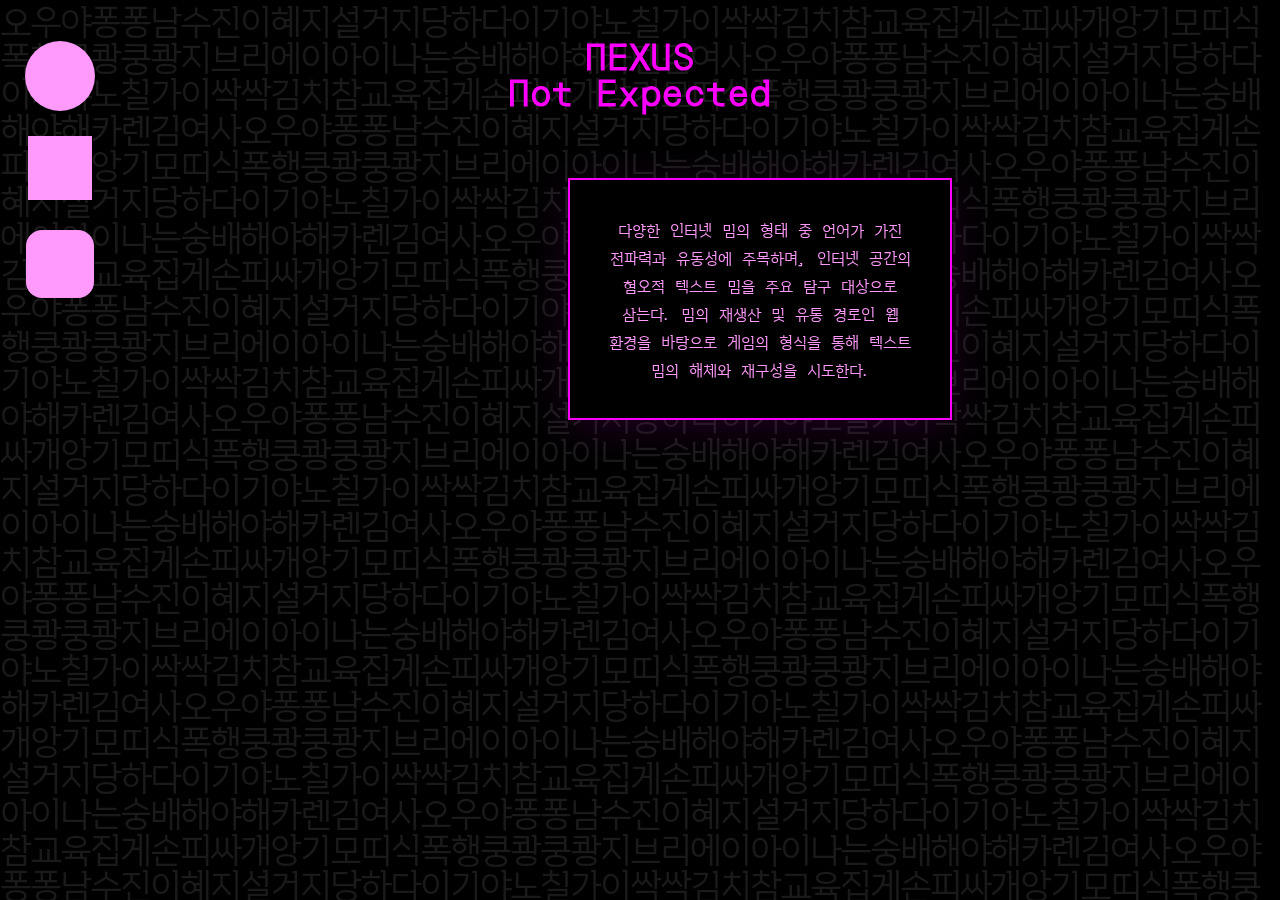
<file: index.html>
<!DOCTYPE html>
<html lang="ko">
<head>
    <meta charset="UTF-8">
    <meta name="viewport" content="width=device-width, initial-scale=1.0">
    <title>NEXUS Not Expected</title>
    <style>
        @import url('https://fonts.googleapis.com/css2?family=Orbit&display=swap');

        body {
            margin: 0;
            overflow: hidden;
            font-family: "Orbit", sans-serif;
            font-weight: 400;
            font-style: normal;
            display: flex;
            justify-content: center;
            align-items: center;
            height: 100vh;
            background-color: black;
            color: #1a1a1a;
            cursor: crosshair;
        }

        ::selection {  
            color: #F2F0EF;
            background-color: #ff99fa;
        }

        #full-screen-text {
            position: fixed;
            top: 0;
            left: 0;
            width: 100%;
            height: 100%;
            font-size: 2.25rem;
            text-align: justify;
            line-height: 1;
            word-break: break-all;
            box-sizing: border-box;
            letter-spacing: -0.125rem;
            user-select: none;
            z-index: 1;
        }

        .text-char {
            display: inline-block;
            transition: color 0.3s ease, font-weight 0.3s ease;
        }

        .highlighted {
            color: fuchsia !important; 
            font-weight: bold !important; 
        }

        .trigger-shape {
            position: fixed;
            width: 4.375rem;
            height: 4.375rem;
            cursor: pointer;
            z-index: 10;
            transition: background-color 0.3s ease, border-radius 0.3s ease;
        }

        #circle-trigger {
            top: 2.5625rem;
            left: 1.5625rem;
            background-color: #ff99fa;
            border-radius: 50%;
            -webkit-transition: .3s ease-in-out;
            transition: .3s ease-in-out;
        }

        #circle-trigger:hover {
            background-color: fuchsia;
            filter:blur(0.25rem);
            -webkit-transition: .3s ease-in-out;
            transition: .3s ease-in-out;
        }

        #square-trigger {
            height: 4rem;
            width: 4rem;
            top: 8.5rem;
            left: 1.75rem;
            background-color: #ff99fa;
            border-radius: 0;
            -webkit-transition: .3s ease-in-out;
            transition: .3s ease-in-out;
        }

        #square-trigger:hover {
            background-color: fuchsia;
            filter:blur(0.25rem);
            -webkit-transition: .3s ease-in-out;
            transition: .3s ease-in-out;
        }

        #rounded-square-trigger {
            height: 4.25rem;
            width: 4.25rem;
            top: 14.375rem;
            left: 1.625rem;
            background-color: #ff99fa;
            border-radius: 1rem;
            -webkit-transition: .3s ease-in-out;
            transition: .3s ease-in-out;
        }

        #rounded-square-trigger:hover {
            background-color: fuchsia;
            filter:blur(0.25rem);
            -webkit-transition: .3s ease-in-out;
            transition: .3s ease-in-out;
        }

        .ascii-container {
            position: absolute;
            top: 45.9%;
            left: 50%;
            transform: translate(-50%, -50%);
            white-space: pre;
            font-size: 2.25rem;
            font-weight: bold !important;
            line-height: 1;
            opacity: 0;
            transition: opacity 0.5s ease;
            z-index: 5;
            pointer-events: none;
            color: fuchsia;
            font-weight: bold;
            -webkit-text-stroke: 0.02rem fuchsia;
        }

        #h1{
            position: fixed;
            height: 5%;
            z-index:5;
            font-family: "Orbit", sans-serif;
            font-weight: bold;
            font-style: normal;
            color: fuchsia;
            font-size: 2.25rem;
            top: 0rem; 
            text-align: center;
            user-select: none;
            line-height: 1;
            -webkit-transition: .3s ease-in-out;
            transition: .3s ease-in-out;
            cursor: pointer !important;
        }

        /* 움직이는 설명 박스 스타일 */
        .h1-desc-floating {
            position: fixed;
            z-index: 4;
            max-width: 24rem;
            width: 34rem;
            min-height: 6rem;
            max-height: 70vh;
            padding: 2.2rem 2.2rem 2.2rem 2.2rem;
            background: black;
            color: #FF99FA;
            font-size: 1rem;
            font-weight: normal;
            line-height: 1.75;
            box-sizing: border-box;
            border: 0.125rem solid fuchsia; /* 2px */
            overflow-y: auto;
            box-shadow: 0 8px 40px 0 rgba(255,0,255,0.13);
            display: none;
            word-break: keep-all;
        }

        .h1-desc-floating.show {
            display: block;
            opacity: 1;
        }

    </style>
</head>
<body>
    <div id="h1">
        <p align="center" id="h1-title">NEXUS
            <br>Not Expected
        </p>
    </div>

    <!-- 움직이는 설명 박스 -->
    <div class="h1-desc-floating" align="center" id="h1-desc-floating">
        다양한 인터넷 밈의 형태 중 언어가 가진 전파력과 유동성에 주목하며, 
        인터넷 공간의 혐오적 텍스트 밈을 주요 탐구 대상으로 삼는다. 
        밈의 재생산 및 유통 경로인 웹 환경을 바탕으로 게임의 형식을 통해 
        텍스트 밈의 해체와 재구성을 시도한다. 
    </div>

    <div id="circle-trigger" class="trigger-shape" onclick="goToAnotherPage1()"></div>
    <div id="square-trigger" class="trigger-shape" onclick="goToAnotherPage2()"></div>
    <div id="rounded-square-trigger" class="trigger-shape" onclick="goToAnotherPage3()"></div>

    <div id="full-screen-text"></div>

    <div id="snake-ascii-container" class="ascii-container"></div>
    <div id="tetris-ascii-container" class="ascii-container"></div>
    <div id="2048-ascii-container" class="ascii-container"></div>

    <script>
        const fullScreenTextDiv = document.getElementById('full-screen-text');
        const textChars = document.querySelectorAll('.text-char');

        // 트리거 요소들
        const circleTrigger = document.getElementById('circle-trigger');
        const squareTrigger = document.getElementById('square-trigger');
        const roundedSquareTrigger = document.getElementById('rounded-square-trigger');

        // 아스키 아트 컨테이너들
        const snakeAsciiContainer = document.getElementById('snake-ascii-container');
        const tetrisAsciiContainer = document.getElementById('tetris-ascii-container');
        const twoZeroFourEightAsciiContainer = document.getElementById('2048-ascii-container');

        // --- 설명 오버레이 관련(움직이는 박스) ---
        const h1Title = document.getElementById('h1-title');
        const h1DescFloating = document.getElementById('h1-desc-floating');
        document.addEventListener('DOMContentLoaded', function() {
            showDescBoxAtRandomPosition();
        });
        let animFrame = null;
        let posX = 0, posY = 0;
        let velocityX = 0, velocityY = 0;
        let boxWidth = 0, boxHeight = 0;
        let boxActive = false;
        const BALL_SPEED = 0.5; // 벽돌깨기 공처럼 느리고 일정하게

        function randomInRange(min, max) {
            return Math.random() * (max - min) + min;
        }

        function pickVelocity(speed) {
            // 각도 제한: 너무 가로나 세로로만 진행하지 않게
            let angle;
            do {
                angle = randomInRange(0, 2 * Math.PI);
            } while (
                Math.abs(Math.cos(angle)) < 0.3 || Math.abs(Math.sin(angle)) < 0.3
            );
            return {
                vx: Math.cos(angle) * speed,
                vy: Math.sin(angle) * speed
            };
        }

        function moveDescBox() {
            if (!boxActive) return;
            const winW = window.innerWidth;
            const winH = window.innerHeight;
            boxWidth = h1DescFloating.offsetWidth;
            boxHeight = h1DescFloating.offsetHeight;

            let nextX = posX + velocityX;
            let nextY = posY + velocityY;

            // 벽에 부딪히면 방향만 "딱" 반전, 속도와 각도는 그대로 유지(벽돌깨기 공처럼)
            if (nextX < 0) {
                nextX = 0;
                velocityX = -velocityX;
            } else if (nextX + boxWidth > winW) {
                nextX = winW - boxWidth;
                velocityX = -velocityX;
            }
            if (nextY < 0) {
                nextY = 0;
                velocityY = -velocityY;
            } else if (nextY + boxHeight > winH) {
                nextY = winH - boxHeight;
                velocityY = -velocityY;
            }

            posX = nextX;
            posY = nextY;

            h1DescFloating.style.left = Math.round(posX) + 'px';
            h1DescFloating.style.top = Math.round(posY) + 'px';

            animFrame = requestAnimationFrame(moveDescBox);
        }

        function showDescBoxAtRandomPosition() {
            h1DescFloating.classList.add('show');
            h1DescFloating.style.opacity = '1';
            h1DescFloating.style.display = 'block';

            boxWidth = h1DescFloating.offsetWidth;
            boxHeight = h1DescFloating.offsetHeight;
            const winW = window.innerWidth;
            const winH = window.innerHeight;

            posX = Math.round(randomInRange(0, winW - boxWidth));
            posY = Math.round(randomInRange(0, winH - boxHeight));

            const v = pickVelocity(BALL_SPEED);
            velocityX = v.vx;
            velocityY = v.vy;

            h1DescFloating.style.left = posX + 'px';
            h1DescFloating.style.top = posY + 'px';

            boxActive = true;
            if (animFrame) cancelAnimationFrame(animFrame);
            animFrame = requestAnimationFrame(moveDescBox);
        }

        function hideDescBox() {
            h1DescFloating.classList.remove('show');
            h1DescFloating.style.opacity = '0';
            h1DescFloating.style.display = 'none';
            boxActive = false;
            if (animFrame) cancelAnimationFrame(animFrame);
        }


        window.addEventListener('resize', function() {
            if (!boxActive) return;
            const winW = window.innerWidth;
            const winH = window.innerHeight;
            boxWidth = h1DescFloating.offsetWidth;
            boxHeight = h1DescFloating.offsetHeight;
            let changed = false;
            if (posX + boxWidth > winW) { posX = winW - boxWidth; changed = true;}
            if (posY + boxHeight > winH) { posY = winH - boxHeight; changed = true;}
            if (posX < 0) { posX = 0; changed = true; }
            if (posY < 0) { posY = 0; changed = true; }
            if (changed) {
                h1DescFloating.style.left = posX + 'px';
                h1DescFloating.style.top = posY + 'px';
            }
        });

        // --- 화면을 채울 반복 텍스트
        const repeatText = "오우야퐁퐁남수진이혜지설거지당하다이기야노칠가이싹싹김치참교육집게손피싸개앙기모띠식폭행쿵쾅쿵쾅지브리에이아이나는숭배해야해카렌김여사";
        const textLength = repeatText.length;
        const totalChars = 2000;

        let generatedText = '';
        for (let i = 0; i < totalChars; i++) {
            generatedText += `<span class="text-char">${repeatText[i % textLength]}</span>`;
        }
        fullScreenTextDiv.innerHTML = generatedText;

        // --- 아스키 아트 텍스트 정의 ---
        const snakeAsciiText = `
 XXXX X   X   X   X   X XXXXX
X     XX  X  X X  X  X  X
 XXX  X X X XXXXX XXX   XXXX
    X X  XX X   X X  X  X
XXXX  X   X X   X X   X XXXXX
`;
        const tetrisAsciiText = `
XXXXX XXXXX XXXXX XXXX  XXXXX  XXXX
  X   X       X   X   X   X   X
  X   XXXX    X   XXXX    X    XXX
  X   X       X   X  X    X       X
  X   XXXXX   X   X   X XXXXX XXXX
`;
        const twoZeroFourEightAsciiText = `
 XXX  XXXXX X   X  XXX
X   X X   X X   X X   X
   X  X   X XXXXX  XXX
 X    X   X     X X   X
XXXXX XXXXX     X  XXX
`;
        snakeAsciiContainer.textContent = snakeAsciiText;
        tetrisAsciiContainer.textContent = tetrisAsciiText;
        twoZeroFourEightAsciiContainer.textContent = twoZeroFourEightAsciiText;

        function hideAllAsciiArts() {
            snakeAsciiContainer.style.opacity = '0';
            tetrisAsciiContainer.style.opacity = '0';
            twoZeroFourEightAsciiContainer.style.opacity = '0';
            textChars.forEach(char => char.classList.remove('highlighted'));
        }

        function showAsciiArt(container) {
            hideAllAsciiArts();
            container.style.opacity = '1';
            const centerHighlightRange = 500;
            const startIndex = Math.floor((textChars.length - centerHighlightRange) / 2);
            const endIndex = startIndex + centerHighlightRange;
            for (let i = startIndex; i < endIndex; i++) {
                if (textChars[i]) {
                    textChars[i].classList.add('highlighted');
                }
            }
        }

        circleTrigger.addEventListener('mouseenter', () => showAsciiArt(snakeAsciiContainer));
        circleTrigger.addEventListener('mouseleave', hideAllAsciiArts);

        squareTrigger.addEventListener('mouseenter', () => showAsciiArt(tetrisAsciiContainer));
        squareTrigger.addEventListener('mouseleave', hideAllAsciiArts);

        roundedSquareTrigger.addEventListener('mouseenter', () => showAsciiArt(twoZeroFourEightAsciiContainer));
        roundedSquareTrigger.addEventListener('mouseleave', hideAllAsciiArts);

        function goToAnotherPage1() {
            window.open('./snake/index.html', '_blank');
        }
        function goToAnotherPage2() {
            window.open('./tetris/index.html', '_blank');
        }
        function goToAnotherPage3() {
            window.open('./2048/index.html', '_blank');
        }      
        document.getElementById('h1-title').addEventListener('click', function() {
            window.location.href = './storage.html';
        });
    </script>
</body>
</html>
</file>
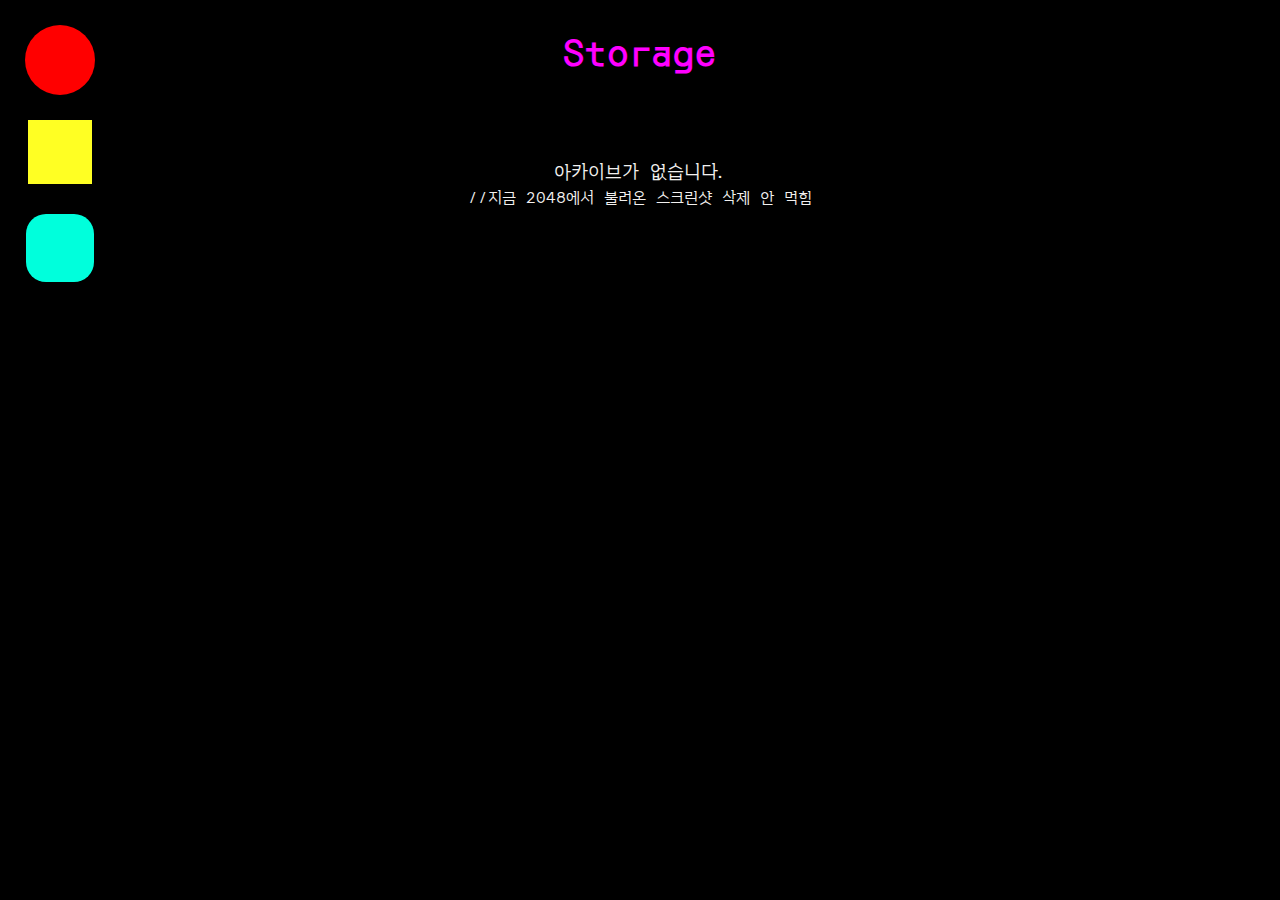
<file: archives.html>
<!DOCTYPE html>
<html lang="en">
<head>
    <title>STORAGE</title>
    <meta charset="UTF-8">
    <meta name="viewport" content="width=device-width, initial-scale=1.0">
    <style>
        @import url('https://fonts.googleapis.com/css2?family=Orbit&display=swap');
        body {
            font-family: "Orbit", sans-serif;
            font-weight: 400;
            font-style: normal;
            margin: 20px;
            background-color: black;
            color: #F2F0EF;
            text-align: center;
            user-select:none;
            cursor: crosshair;
        }
        h1 {
            color: fuchsia;
            margin-bottom: 30px;
            font-size: 36px;
        }
        #archive-container {
            display: flex;
            flex-wrap: wrap;
            justify-content: center;
            gap: 20px;
        }
        .archive-item {
            border: 2px solid fuchsia;
            padding: 5px 15px;
            width: 330px; /* 각 캡쳐 이미지 컨테이너의 너비 조정 */
            height:fit-content;
            text-align: left;
            position: relative; /* 삭제 버튼 위치 조정을 위해 추가 */
            box-sizing: border-box; /* 패딩과 보더가 너비에 포함되도록 */
        }
        .archive-item img {
            max-width: 100%;
            height: auto;
            display: block; /* 이미지 하단 여백 제거 */
            margin-bottom: 10px;
        }
        /* 기존 .archive-item p 스타일은 유지 */
        .archive-item p {
            font-size: 0.9em;
            color: #F2F0EF;
            margin: 0; /* 기본 마진 제거 */
        }
        .delete-button {
            position: absolute;
            top: 10px;
            right: 10px;
            background-color: #FF0000;
            color: #F2F0EF;
            border: none;
            border-radius: 50%;
            padding: 3px 10px;
            cursor: pointer;
            font-size: 1.5em;
            transition: .2s ease-in-out;            
        }
        .delete-button:hover {
            background-color: #8c0000;
            -webkit-transition: .2s ease-in-out;
            transition: .2s ease-in-out;
        }
        
        /* 스크롤바 전체 기본 꾸미기 */
        body::-webkit-scrollbar {
            width: 20px;
            height: 50px;
        }

        /* 스크롤바 막대 꾸미기 (RIGHT SIDE)*/
        body::-webkit-scrollbar-thumb:vertical {
            background:fuchsia
        }
        
        #no-archives {
            color: #F2F0EF;
            font-size: 1.2em;
            margin-top: 50px;
        }

        /*트리거*/
        /* 공통 트리거 스타일 */
        .trigger-shape {
            position: fixed; /* 뷰포트에 고정 */
            width: 70px; /* 원형 도형과 동일한 크기 */
            height: 70px; /* 원형 도형과 동일한 크기 */
            cursor: pointer;
            z-index: 10; /* 가장 위에 위치 */
            transition: background-color 0.3s ease, border-radius 0.3s ease;
        }

        /* 개별 트리거 스타일 */
        #circle-trigger {
            top: 25px;
            left: 25px;
            background-color: red;
            border-radius: 50%; /* 원형 */
            -webkit-transition: .3s ease-in-out;
            transition: .3s ease-in-out;
        }

        #circle-trigger:hover {
            background-color: fuchsia;
            filter:blur(4px);
            -webkit-transition: .3s ease-in-out;
            transition: .3s ease-in-out;
        }

        #square-trigger {
            height: 64px;
            width: 64px;
            top: 120px;
            left: 28px; /* 원형 도형과 같은 왼쪽 정렬 */
            background-color:rgb(255, 255, 35);
            border-radius: 0; /* 사각형 */

            -webkit-transition: .3s ease-in-out;
            transition: .3s ease-in-out;
        }

        #square-trigger:hover {
            background-color: fuchsia;
            filter:blur(4px);
            -webkit-transition: .3s ease-in-out;
            transition: .3s ease-in-out;
        }

        #rounded-square-trigger {
            height: 68px;
            width: 68px;
            top: 214px;
            left: 26px; /* 원형 도형과 같은 왼쪽 정렬 */
            background-color:rgb(0, 255, 220);
            border-radius: 20px; /* 라운딩 코너 (원하는 값으로 조절) */

            -webkit-transition: .3s ease-in-out;
            transition: .3s ease-in-out;
        }

        #rounded-square-trigger:hover {
            background-color: fuchsia;
            filter:blur(4px);
            -webkit-transition: .3s ease-in-out;
            transition: .3s ease-in-out;
        }

        /* 캡처 시각과 다운로드 버튼을 포함할 컨테이너 스타일 */
        .info-and-download-container {
            display: flex; /* 자식 요소를 가로로 정렬 */
            justify-content: space-between; /* 양쪽 끝으로 분리 */
            align-items: center; /* 세로 중앙 정렬 */
            margin-top: 10px; /* 이미지와 위쪽 여백 */
            margin-bottom: 5px; /* 아래쪽 여백 */
            padding: 0 5px; /* 좌우 패딩 */
        }

        .download-button {
            background-color: #ff0000; /* 빨간색 */
            color: #F2F0EF;
            border: none;
            padding: 8px 10px; /* 버튼 패딩 조정 */
            cursor: pointer;
            font-size: 0.8em; /* 폰트 크기 조정 */
            text-decoration: none; /* 링크 밑줄 제거 */
            white-space: nowrap; /* 텍스트 줄바꿈 방지 */
            margin-bottom: 3px;
            margin-right: -8px;
            transition: .2s ease-in-out;
        }

        .download-button:hover {
            background-color: #8C0000;
            -webkit-transition: .2s ease-in-out;
            transition: .2s ease-in-out;
        }

    </style>
</head>
<body>
    <h1>Storage</h1>
    <div id="archive-container"></div>
    <div id="no-archives" style="display: none;">Loading...</div>
    <div id="circle-trigger" class="trigger-shape" onclick=""></div>
    <div id="square-trigger" class="trigger-shape" onclick=""></div>
    <div id="rounded-square-trigger" class="trigger-shape" onclick=""></div>
    <script>
        let previousArchiveCount = 0; // 이전에 로드된 아카이브 개수를 저장할 변수

        document.addEventListener('DOMContentLoaded', () => {
            loadArchives();
            // 5초(5000ms)마다 아카이브를 확인하고 필요한 경우 새로고침
            setInterval(checkAndLoadArchives, 5000); 
        });

        function checkAndLoadArchives() {
            // snake game archives와 2048 game archives 모두 확인
            const snakeArchives = JSON.parse(localStorage.getItem('memeSnakeArchives')) || [];
            const game2048Archives = JSON.parse(localStorage.getItem('meme2048Archives')) || [];
            const currentTotalArchiveCount = snakeArchives.length + game2048Archives.length;

            // 현재 아카이브 개수가 이전과 다르면 새로고침
            if (currentTotalArchiveCount !== previousArchiveCount) {
                loadArchives();
                previousArchiveCount = currentTotalArchiveCount; // 개수 업데이트
            }
        }

        function loadArchives() {
            const archiveContainer = document.getElementById('archive-container');
            const noArchivesMessage = document.getElementById('no-archives');
            
            // 두 종류의 아카이브 데이터를 모두 불러옵니다.
            let snakeArchives = JSON.parse(localStorage.getItem('memeSnakeArchives')) || [];
            let game2048Archives = JSON.parse(localStorage.getItem('meme2048Archives')) || [];
            
            // 두 아카이브를 합치고, 랜덤하게 정렬합니다.
            let allArchives = [...snakeArchives, ...game2048Archives];
            // Fisher-Yates shuffle algorithm for random sorting
            for (let i = allArchives.length - 1; i > 0; i--) {
                const j = Math.floor(Math.random() * (i + 1));
                [allArchives[i], allArchives[j]] = [allArchives[j], allArchives[i]];
            }

            previousArchiveCount = allArchives.length; // 현재 로드된 아카이브 개수를 저장

            if (allArchives.length === 0) {
                noArchivesMessage.textContent = '아카이브가 없습니다.'; // 메시지 변경
                noArchivesMessage.style.display = 'block';
                archiveContainer.innerHTML = ''; // 아카이브가 없을 때 컨테이너 비우기
                return;
            } else {
                noArchivesMessage.style.display = 'none';
            }

            archiveContainer.innerHTML = ''; // 기존 내용 지우기
            allArchives.forEach(item => {
                const archiveItemDiv = document.createElement('div');
                archiveItemDiv.className = 'archive-item';
                
                // --- 저장된 배경색을 불러와 적용합니다. (memeSnakeArchives에서 온 경우) ---
                if (item.backgroundColor) { 
                    archiveItemDiv.style.backgroundColor = item.backgroundColor;
                } else {
                    // 2048 게임 스크린샷에는 backgroundColor가 저장되지 않으므로 기본값 black
                    // 또는 snake archives와 동일한 스타일로 보이게 하고 싶다면 fuchsia나 다른 색상 사용
                    archiveItemDiv.style.backgroundColor = 'black'; 
                }
                // ------------------------------------------

                const img = document.createElement('img');
                img.src = item.imageData;
                // 이미지 alt 속성 설정 (어떤 게임에서 왔는지 구분)
                if (item.imageData.includes('2048_screenshot')) { // 2048에서 온 스크린샷임을 가정
                    img.alt = `2048 Game Screenshot at ${item.timestamp}`;
                } else {
                    img.alt = `Meme Snake at ${item.timestamp}`;
                }

                archiveItemDiv.appendChild(img);

                // --- 캡처 시각 텍스트와 다운로드 버튼을 담을 컨테이너 생성 ---
                const infoAndDownloadContainer = document.createElement('div');
                infoAndDownloadContainer.className = 'info-and-download-container';

                const timestampP = document.createElement('p');
                const dateTimeString = item.timestamp; // 예: "2023-10-27 14:35:00"

                // 날짜와 시간 문자열을 파싱합니다.
                // 정규 표현식을 사용하여 YYYY-MM-DD HH:MM:SS 형식을 파싱합니다.
                const parts = dateTimeString.match(/(\d{4}-\d{2}-\d{2}) (\d{2}):(\d{2}):(\d{2})/);
                if (parts) {
                    const datePart = parts[1]; // "YYYY-MM-DD"
                    let hours = parseInt(parts[2]); // 시간 (0-23)
                    const minutes = parts[3]; // 분

                    const ampm = hours >= 12 ? '오후' : '오전'; // 오전/오후 결정
                    hours = hours % 12; // 12시간 형식으로 변경 (0-11)
                    hours = hours ? hours : 12; // 시간 '0'을 '12'로 변경 (예: 0시 -> 12시 AM)
                    const displayHours = hours.toString().padStart(2, '0'); // 시간을 두 자리로 표시 (예: '01', '12')

                    const timePartFormatted = `${ampm}${displayHours}:${minutes}`; // 최종 시간 문자열 (예: "오후 02:35")
                    
                } else {
                    // 파싱 실패 시 원래 타임스탬프 표시 (예외 처리)
                    timestampP.textContent = dateTimeString;
                }

                // 시간 텍스트를 약간 위로 올리기 위한 스타일 추가
                timestampP.style.position = 'relative';
                timestampP.style.marginRight = '-10px';
                timestampP.style.marginLeft = '-6px';
                infoAndDownloadContainer.appendChild(timestampP);




                // --------------------------------------------------------               
                const downloadButton = document.createElement('a'); // <a> 태그 사용
                downloadButton.className = 'download-button';
                downloadButton.textContent = 'Download';
                downloadButton.href = item.imageData; // 이미지 데이터(Base64)를 href로 설정
                // 다운로드될 파일 이름 설정: 어떤 게임에서 왔는지에 따라 다르게
                if (item.imageData.includes('2048_screenshot')) { // 2048에서 온 스크린샷임을 가정
                    downloadButton.download = `2048_screenshot_${item.id}.png`; 
                } else {
                    downloadButton.download = `meme_snake_${item.id}.png`;
                }
                
                infoAndDownloadContainer.appendChild(downloadButton);
                
                archiveItemDiv.appendChild(infoAndDownloadContainer); // 컨테이너를 archiveItemDiv에 추가



                // --------------------------------------------------------

                const deleteButton = document.createElement('button');
                deleteButton.className = 'delete-button';
                deleteButton.textContent = '×';
                deleteButton.onclick = () => {
                    // 삭제 시 어떤 localStorage 키에서 삭제해야 하는지 구분
                    if (item.imageData.includes('2048_screenshot')) {
                        deleteArchiveItem(item.id, 'meme2048Archives');
                    } else {
                        deleteArchiveItem(item.id, 'memeSnakeArchives');
                    }
                };
                archiveItemDiv.appendChild(deleteButton);
                
                archiveContainer.appendChild(archiveItemDiv);
            });
        }

        // keyName 매개변수를 추가하여 어떤 localStorage 키에서 삭제할지 지정
        function deleteArchiveItem(idToDelete, keyName) {
            let archives = JSON.parse(localStorage.getItem(keyName)) || [];
            archives = archives.filter(item => item.id !== idToDelete);
            localStorage.setItem(keyName, JSON.stringify(archives));
            loadArchives(); // 삭제 후 목록 새로고침
        }

        // 기존 트리거 클릭 핸들러 (내용 변경 없음)
        document.getElementById('circle-trigger').onclick = function() {
            // console.log("Circle Trigger Clicked!");
        };
        document.getElementById('square-trigger').onclick = function() {
            // console.log("Square Trigger Clicked!");
        };
        document.getElementById('rounded-square-trigger').onclick = function() {
            // console.log("Rounded Square Trigger Clicked!");
        };
    </script>
</body>
</html>

//지금 2048에서 불러온 스크린샷 삭제 안 먹힘
</file>
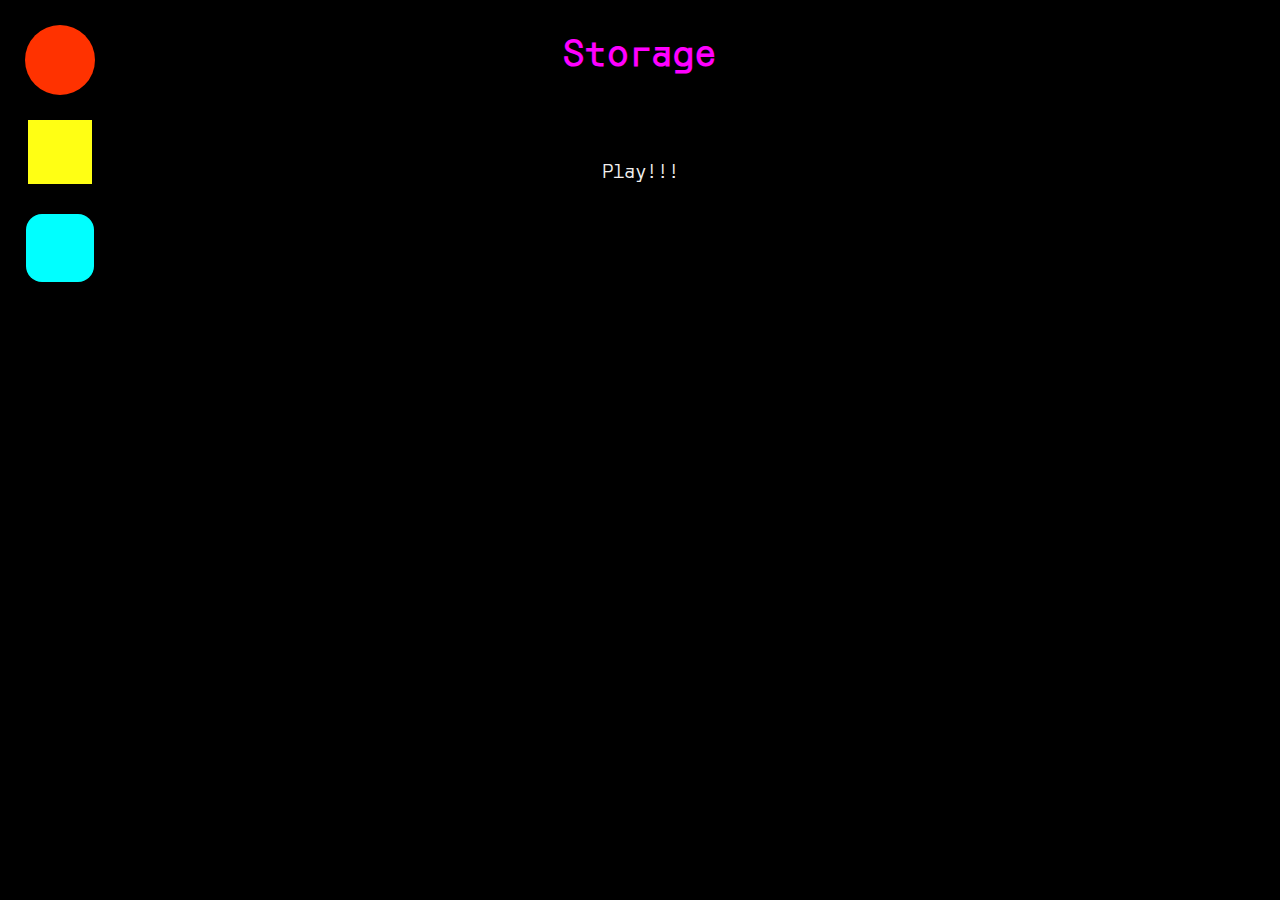
<file: archivesexp.html>
<!DOCTYPE html>
<html lang="en">
<head>
    <title>STORAGE</title>
    <meta charset="UTF-8">
    <meta name="viewport" content="width=device-width, initial-scale=1.0">
    <style>
        @import url('https://fonts.googleapis.com/css2?family=Orbit&display=swap');
        body {
            font-family: "Orbit", sans-serif;
            font-weight: 400;
            font-style: normal;
            margin: 20px;
            background-color: black;
            color: #F2F0EF;
            text-align: center;
            user-select:none;
            cursor: crosshair;
        }
        h1 {
            color: fuchsia;
            margin-bottom: 30px;
            font-size: 36px;
        }
        #archive-container {
            display: flex;
            flex-wrap: wrap;
            justify-content: center;
            gap: 20px;
        }
        .archive-item {
            border: 2px solid fuchsia;
            padding: 5px 15px;
            width: 330px; /* 각 캡쳐 이미지 컨테이너의 너비 조정 */
            height:fit-content;
            text-align: left;
            position: relative; /* 삭제 버튼 위치 조정을 위해 추가 */
            box-sizing: border-box; /* 패딩과 보더가 너비에 포함되도록 */
        }
        .archive-item img {
            max-width: 100%;
            height: auto;
            display: block; /* 이미지 하단 여백 제거 */
            margin-bottom: 10px;
        }
        .archive-item p {
            font-size: 0.9em;
            color: #F2F0EF;
            margin: 0; /* 기본 마진 제거 */
        }
        .delete-button {
            position: absolute;
            top: 10px;
            right: 10px;
            background-color: #FF0000;
            color: #F2F0EF;
            border: none;
            border-radius: 50%;
            padding: 3px 10px;
            cursor: pointer;
            font-size: 1.5em;
            transition: .2s ease-in-out;
        }
        .delete-button:hover {
            background-color: #8c0000;
            -webkit-transition: .2s ease-in-out;
            transition: .2s ease-in-out;
        }
        
        body::-webkit-scrollbar {
            width: 20px;
            height: 50px;
        }

        body::-webkit-scrollbar-thumb:vertical {
            background:fuchsia
        }
        
        #no-archives {
            color: #F2F0EF;
            font-size: 1.2em;
            margin-top: 50px;
        }

        .trigger-shape {
            position: fixed;
            width: 70px;
            height: 70px;
            cursor: pointer;
            z-index: 10;
            transition: background-color 0.3s ease, border-radius 0.3s ease, filter 0.3s ease; /* filter 추가 */
        }
        .trigger-shape.active { /* 활성화된 트리거 스타일 */
            /*filter: drop-shadow(0 0 10px fuchsia) brightness(1.2);*/
            filter: blur(4px);
        }


        #circle-trigger {
            top: 25px;
            left: 25px;
            background-color:rgb(255, 50, 0);
            border-radius: 50%;
            -webkit-transition: .3s ease-in-out;
            transition: .3s ease-in-out;
        }

        #circle-trigger:hover {
            background-color: fuchsia;
            filter:blur(4px);
            -webkit-transition: .3s ease-in-out;
            transition: .3s ease-in-out;
        }

        #square-trigger {
            height: 64px;
            width: 64px;
            top: 120px;
            left: 28px;
            background-color:rgb(255, 255, 20);
            border-radius: 0;

            -webkit-transition: .3s ease-in-out;
            transition: .3s ease-in-out;
        }

        #square-trigger:hover {
            background-color: fuchsia;
            filter:blur(4px);
            -webkit-transition: .3s ease-in-out;
            transition: .3s ease-in-out;
        }

        #rounded-square-trigger {
            height: 68px;
            width: 68px;
            top: 214px;
            left: 26px;
            background-color:rgb(0, 255, 255);
            border-radius: 16px;

            -webkit-transition: .3s ease-in-out;
            transition: .3s ease-in-out;
        }

        #rounded-square-trigger:hover {
            background-color: fuchsia;
            filter:blur(4px);
            -webkit-transition: .3s ease-in-out;
            transition: .3s ease-in-out;
        }

        .info-and-download-container {
            display: flex;
            justify-content: space-between;
            align-items: center;
            margin-top: 10px;
            margin-bottom: 5px;
            padding: 0 5px;
        }

        .download-button {
            background-color: #ff0000;
            color: #F2F0EF;
            border: none;
            padding: 8px 10px;
            cursor: pointer;
            font-size: 0.8em;
            text-decoration: none;
            white-space: nowrap;
            margin-bottom: 3px;
            margin-right: -8px;
            transition: .2s ease-in-out;
        }

        .download-button:hover {
            background-color: #8C0000;
            -webkit-transition: .2s ease-in-out;
            transition: .2s ease-in-out;
        }

        /* ===== 댓글 기능 추가를 위한 CSS ===== */
        .comment-container {
            margin-top: 15px;
            padding-top: 10px;
            border-top: 1px solid fuchsia;
        }
        .comment-list {
            margin-bottom: 10px;
            max-height: 100px;
            overflow-y: auto;
            padding-right: 5px; /* 스크롤바 공간 확보 */
        }
        .comment-list p {
            font-size: 0.8em;
            margin-bottom: 5px;
            word-break: break-all; /* 긴 단어 줄바꿈 */
        }
        .comment-form {
            display: flex;
            gap: 5px;
        }
        .comment-form input {
            flex-grow: 1;
            background-color: #333;
            border: 1px solid fuchsia;
            color: #F2F0EF;
            padding: 5px;
            font-family: "Orbit", sans-serif;
        }
        .comment-form input:focus {
            outline: none;
            border-color: #FF00FF;
            box-shadow: 0 0 5px #FF00FF;
        }
        .comment-form button {
            background-color: fuchsia;
            border: none;
            color: black;
            padding: 5px 10px;
            cursor: pointer;
            font-family: "Orbit", sans-serif;
            transition: .2s ease-in-out;
        }
        .comment-form button:hover {
            background-color: #a000a0;
        }
        /* 댓글 영역 스크롤바 스타일 */
        .comment-list::-webkit-scrollbar {
            width: 10px;
        }
        .comment-list::-webkit-scrollbar-thumb {
            background: fuchsia;
        }
        .comment-list::-webkit-scrollbar-track {
            background: #222;
        }
        /* ===== CSS 추가 끝 ===== */
    </style>
</head>
<body>
    <h1>Storage</h1>
    <div id="archive-container"></div>
    <div id="no-archives" style="display: none;"></div>
    <div id="circle-trigger" class="trigger-shape"></div>
    <div id="square-trigger" class="trigger-shape"></div>
    <div id="rounded-square-trigger" class="trigger-shape"></div>

    <script>
        let previousArchiveCount = 0;
        let currentFilter = null; // 현재 활성화된 필터 (localStorage 키 이름)
        const triggers = { // 각 트리거와 연결된 필터 키
            'circle-trigger': 'memeSnakeArchives',
            'square-trigger': 'memetetrisarchives',
            'rounded-square-trigger': 'meme2048Archives'
        };

        document.addEventListener('DOMContentLoaded', () => {
            loadArchives(); // 초기 로드: 모든 아카이브 랜덤 표시
            setInterval(checkAndLoadArchives, 5000);

            // 트리거 버튼 이벤트 리스너 설정
            document.getElementById('circle-trigger').onclick = () => handleTriggerClick('memeSnakeArchives', 'circle-trigger');
            document.getElementById('square-trigger').onclick = () => handleTriggerClick('memetetrisarchives', 'square-trigger');
            document.getElementById('rounded-square-trigger').onclick = () => handleTriggerClick('meme2048Archives', 'rounded-square-trigger');
        });

        function handleTriggerClick(filterKey, triggerId) {
            const triggerElement = document.getElementById(triggerId);
            if (currentFilter === filterKey) { // 이미 해당 필터가 활성화된 경우
                currentFilter = null; // 필터 해제
                triggerElement.classList.remove('active');
                loadArchives(); // 모든 아카이브 랜덤으로 표시
            } else { // 새로운 필터 적용 또는 필터 변경
                if (currentFilter) { // 기존에 다른 필터가 활성화되어 있었다면 비활성화
                    const activeTriggerId = Object.keys(triggers).find(id => triggers[id] === currentFilter);
                    if (activeTriggerId) {
                        document.getElementById(activeTriggerId).classList.remove('active');
                    }
                }
                currentFilter = filterKey;
                triggerElement.classList.add('active');
                loadArchives(filterKey); // 특정 아카이브 표시
            }
        }
        
        function updateAllTriggerStyles() {
            Object.keys(triggers).forEach(triggerId => {
                const element = document.getElementById(triggerId);
                if (triggers[triggerId] === currentFilter) {
                    element.classList.add('active');
                } else {
                    element.classList.remove('active');
                }
            });
        }


        function checkAndLoadArchives() {
            const snakeArchives = JSON.parse(localStorage.getItem('memeSnakeArchives')) || [];
            const game2048Archives = JSON.parse(localStorage.getItem('meme2048Archives')) || [];
            const tetrisArchives = JSON.parse(localStorage.getItem('memetetrisarchives')) || [];
            
            const currentTotalArchiveCount = snakeArchives.length + game2048Archives.length + tetrisArchives.length;

            if (currentTotalArchiveCount !== previousArchiveCount) {
                loadArchives(currentFilter); // 현재 필터 상태 유지하며 새로고침
                previousArchiveCount = currentTotalArchiveCount;
            }
        }

        function loadArchives(filterType = null) {
            const archiveContainer = document.getElementById('archive-container');
            const noArchivesMessage = document.getElementById('no-archives');
            
            // 각 아카이브 로드 및 sourceKey 추가
            let snakeData = JSON.parse(localStorage.getItem('memeSnakeArchives')) || [];
            snakeData = snakeData.map(item => ({ ...item, sourceKey: 'memeSnakeArchives' }));

            let game2048Data = JSON.parse(localStorage.getItem('meme2048Archives')) || [];
            game2048Data = game2048Data.map(item => ({ ...item, sourceKey: 'meme2048Archives' }));
            
            let tetrisData = JSON.parse(localStorage.getItem('memetetrisarchives')) || [];
            tetrisData = tetrisData.map(item => ({ ...item, sourceKey: 'memetetrisarchives' }));

            let archivesToDisplay = [];

            if (filterType) {
                if (filterType === 'memeSnakeArchives') {
                    archivesToDisplay = snakeData;
                } else if (filterType === 'meme2048Archives') {
                    archivesToDisplay = game2048Data;
                } else if (filterType === 'memetetrisarchives') {
                    archivesToDisplay = tetrisData;
                }
            } else { // 필터가 없으면 (currentFilter가 null이면) 모든 아카이브를 합침
                archivesToDisplay = [...snakeData, ...game2048Data, ...tetrisData];
                // Fisher-Yates shuffle algorithm for random sorting
                for (let i = archivesToDisplay.length - 1; i > 0; i--) {
                    const j = Math.floor(Math.random() * (i + 1));
                    [archivesToDisplay[i], archivesToDisplay[j]] = [archivesToDisplay[j], archivesToDisplay[i]];
                }
            }
            updateAllTriggerStyles(); // 필터 상태에 따라 트리거 스타일 업데이트

            if (archivesToDisplay.length === 0) {
                noArchivesMessage.textContent = filterType ? 'Play!' : 'Play!!!';
                noArchivesMessage.style.display = 'block';
                archiveContainer.innerHTML = '';
                return;
            } else {
                noArchivesMessage.style.display = 'none';
            }

            archiveContainer.innerHTML = ''; // 기존 내용 지우기
            archivesToDisplay.forEach(item => {
                const archiveItemDiv = document.createElement('div');
                archiveItemDiv.className = 'archive-item';
                
                if (item.backgroundColor) {
                    archiveItemDiv.style.backgroundColor = item.backgroundColor;
                } else {
                    archiveItemDiv.style.backgroundColor = 'black';
                }

                const img = document.createElement('img');
                img.src = item.imageData;
                
                if (item.sourceKey === 'meme2048Archives') {
                    img.alt = `2048 Game Screenshot at ${item.timestamp}`;
                } else if (item.sourceKey === 'memetetrisarchives') {
                    img.alt = `Meme Tetris at ${item.timestamp}`;
                } else if (item.sourceKey === 'memeSnakeArchives') {
                    img.alt = `Meme Snake at ${item.timestamp}`;
                } else {
                     img.alt = `Archived item at ${item.timestamp}`; // fallback
                }
                archiveItemDiv.appendChild(img);

                const infoAndDownloadContainer = document.createElement('div');
                infoAndDownloadContainer.className = 'info-and-download-container';

                const timestampP = document.createElement('p');
                const dateTimeString = item.timestamp;
                const parts = dateTimeString.match(/(\d{4}-\d{2}-\d{2}) (\d{2}):(\d{2}):(\d{2})/);
                if (parts) {
                    const datePart = parts[1];
                    let hours = parseInt(parts[2]);
                    const minutes = parts[3];
                    const ampm = hours >= 12 ? '오후' : '오전';
                    hours = hours % 12;
                    hours = hours ? hours : 12;
                    const displayHours = hours.toString().padStart(2, '0');
                    const timePartFormatted = `${ampm}${displayHours}:${minutes}`;
                    timestampP.textContent = `${datePart} ${timePartFormatted}`;
                } else {
                    timestampP.textContent = dateTimeString;
                }
                timestampP.style.position = 'relative';
                timestampP.style.marginRight = '-10px';
                timestampP.style.marginLeft = '-6px';
                infoAndDownloadContainer.appendChild(timestampP);
                
                const downloadButton = document.createElement('a');
                downloadButton.className = 'download-button';
                downloadButton.textContent = 'Download';
                downloadButton.href = item.imageData;
                
                if (item.sourceKey === 'meme2048Archives') {
                    downloadButton.download = `2048_screenshot_${item.id}.png`;
                } else if (item.sourceKey === 'memetetrisarchives') {
                    downloadButton.download = `meme_tetris_${item.id}.png`;
                } else if (item.sourceKey === 'memeSnakeArchives') {
                    downloadButton.download = `meme_snake_${item.id}.png`;
                } else {
                    downloadButton.download = `archive_${item.id}.png`; // fallback
                }
                infoAndDownloadContainer.appendChild(downloadButton);
                archiveItemDiv.appendChild(infoAndDownloadContainer);

                const deleteButton = document.createElement('button');
                deleteButton.className = 'delete-button';
                deleteButton.textContent = '×';
                deleteButton.onclick = () => {
                    if (item.sourceKey) {
                        deleteArchiveItem(item.id, item.sourceKey);
                    } else {
                        console.warn('삭제할 아이템의 sourceKey가 없습니다. 기존 삭제 로직을 확인해주세요.', item);
                    }
                };
                archiveItemDiv.appendChild(deleteButton);
                
                // ===== 댓글 기능 HTML 요소 추가 시작 =====
                const commentContainer = document.createElement('div');
                commentContainer.className = 'comment-container';

                const commentList = document.createElement('div');
                commentList.className = 'comment-list';
                // 저장된 댓글 불러오기
                if (item.comments && item.comments.length > 0) {
                    item.comments.forEach(comment => {
                        const commentP = document.createElement('p');
                        commentP.textContent = comment;
                        commentList.appendChild(commentP);
                    });
                }

                const commentForm = document.createElement('form');
                commentForm.className = 'comment-form';
                commentForm.onsubmit = (e) => {
                    e.preventDefault();
                    const commentInput = e.target.elements.comment;
                    const commentText = commentInput.value.trim();
                    if (commentText) {
                        addComment(item.id, item.sourceKey, commentText);
                        commentInput.value = '';
                    }
                };

                const commentInput = document.createElement('input');
                commentInput.type = 'text';
                commentInput.name = 'comment';
                commentInput.placeholder = 'Add a comment...';
                commentInput.autocomplete = 'off';

                const commentButton = document.createElement('button');
                commentButton.type = 'submit';
                commentButton.textContent = 'Post';

                commentForm.appendChild(commentInput);
                commentForm.appendChild(commentButton);

                commentContainer.appendChild(commentList);
                commentContainer.appendChild(commentForm);

                archiveItemDiv.appendChild(commentContainer);
                // ===== 댓글 기능 HTML 요소 추가 끝 =====

                archiveContainer.appendChild(archiveItemDiv);
            });
        }

        // ===== 댓글 추가 함수 =====
        function addComment(itemId, keyName, commentText) {
            let archives = JSON.parse(localStorage.getItem(keyName)) || [];
            const itemIndex = archives.findIndex(item => item.id === itemId);

            if (itemIndex > -1) {
                // 댓글 배열이 없으면 새로 생성
                if (!archives[itemIndex].comments) {
                    archives[itemIndex].comments = [];
                }
                archives[itemIndex].comments.push(commentText);
                localStorage.setItem(keyName, JSON.stringify(archives));
                loadArchives(currentFilter); // 댓글 추가 후 목록 새로고침
            }
        }

        function deleteArchiveItem(idToDelete, keyName) {
            let archives = JSON.parse(localStorage.getItem(keyName)) || [];
            archives = archives.filter(item => item.id !== idToDelete);
            localStorage.setItem(keyName, JSON.stringify(archives));
            
            previousArchiveCount = (JSON.parse(localStorage.getItem('memeSnakeArchives')) || []).length +(JSON.parse(localStorage.getItem('meme2048Archives')) || []).length +(JSON.parse(localStorage.getItem('memetetrisarchives')) || []).length;
            loadArchives(currentFilter);
        }
    </script>
</body>
</html>
</file>
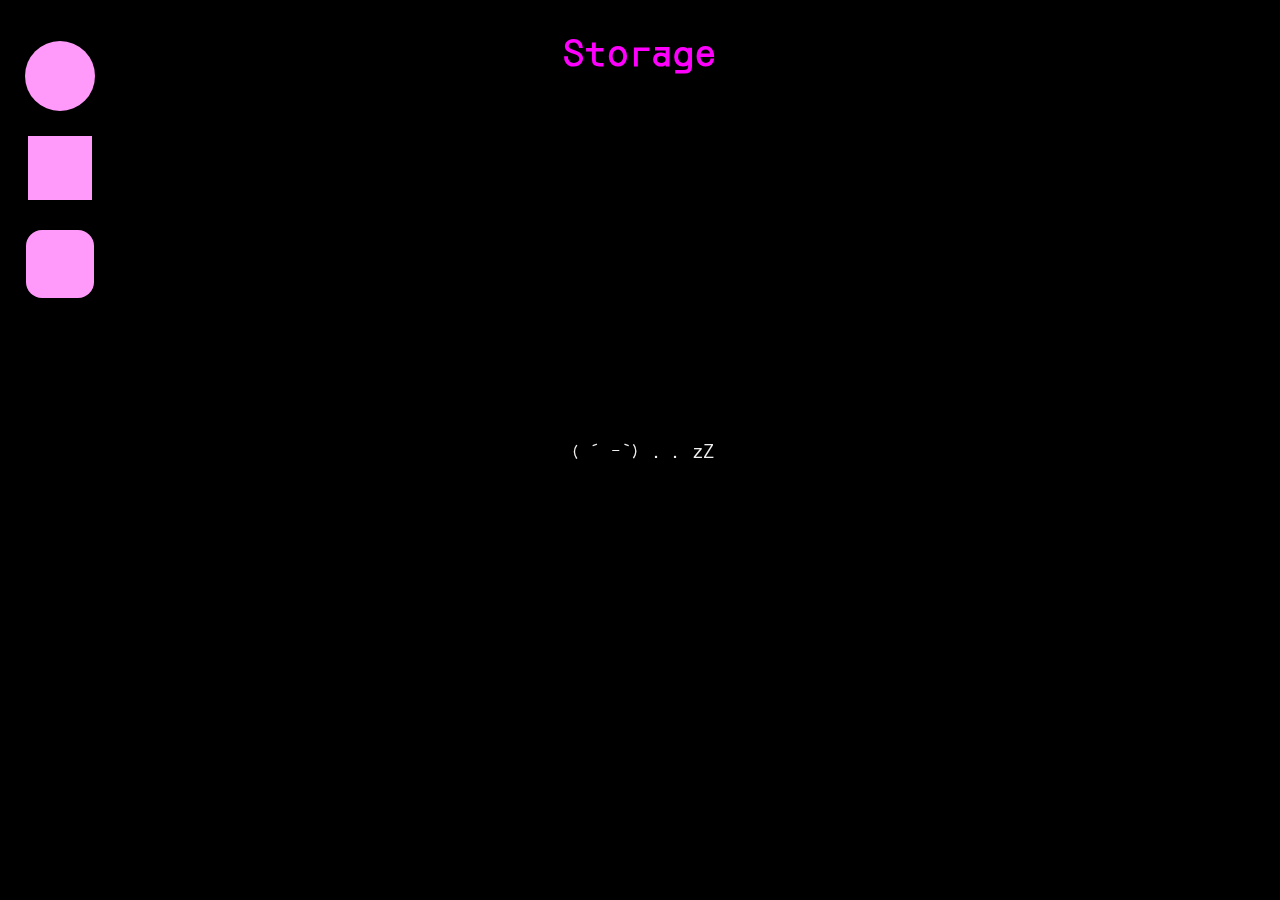
<file: storage.html>
<!DOCTYPE html>
<html lang="en">
<head>
    <title>Storage</title>
    <meta charset="UTF-8">
    <meta name="viewport" content="width=device-width, initial-scale=1.0">
    <style>
        @import url('https://fonts.googleapis.com/css2?family=Orbit&display=swap');
        @import url('https://fonts.googleapis.com/css2?family=Syne:wght@400..800&display=swap');
        
        html, body {
            width: 100%;
            height: 100%;
            margin: 0;
            padding: 0;
        }

        body {
            font-family: "Orbit", sans-serif;
            font-weight: 400;
            font-style: normal;
            background-color: black;
            color: #F2F0EF;
            text-align: center;
            cursor: crosshair;
            user-select: none;
            overflow: scroll;
        }
        ::selection {  
            color: #F2F0EF;
            background-color: #ff99fa;
        }

        h1 {
            color: fuchsia;
            height: 5%; 
            margin-bottom: 1.875rem; /* 30px */
            font-size: 2.25rem; /* 36px */
            user-select:none;          
            position: fixed;
            top: 0rem;
            left: 50%;
            transform: translateX(-50%);
            z-index: 20;
        }

        #archive-container {
            position: relative;
            width: 95vw;
            height: 95vh;
        }
        .archive-item {
            border: 0.125rem solid fuchsia; /* 2px */
            padding: 0.3125rem 0.9375rem; /* 5px 15px */
            width: 20.625rem; /* 330px */
            height:fit-content;
            text-align: left;
            position: absolute; 
            box-sizing: border-box; 
            user-select: text;
        }
        .archive-item img {
            max-width: 100%;
            height: auto;
            display: block; 
            margin-bottom: 0.625rem; /* 10px */
            -webkit-user-drag: none;
        }
        .archive-item p {
            font-size: 0.9em;
            color: #F2F0EF;
            margin: 0; 
        }
        .delete-button {
            position: absolute;
            top: 0.75rem; /* 12px */
            right: 0.6875rem; /* 11px */
            color: fuchsia;
            background-color: black;
            border: 0.125rem solid fuchsia; /* 2px */
            border-radius: 50%;
            padding: 0.1875rem 0.625rem; /* 3px 10px */
            cursor: pointer;
            font-size: 1.5em;
            transition: .2s ease-in-out;
            user-select:none; 
        }
        .delete-button:hover {
            background-color: #555;
            -webkit-transition: .2s ease-in-out;
            transition: .2s ease-in-out;
            user-select:none; 
        }
        
        body::-webkit-scrollbar {
            width: 1.25rem; /* 20px */
            height: 1.25rem; /* 20px */
        }

        body::-webkit-scrollbar-thumb {
            background:fuchsia
        }
        
        body::-webkit-scrollbar-button,
        .comment-list::-webkit-scrollbar-button {
            display: none;
        }

        body::-webkit-scrollbar-corner,
        .comment-list::-webkit-scrollbar-corner {
            display: none;
        }

        #no-archives {
            color: #F2F0EF;
            font-size: 1.2em;
            margin-top: 0rem; /* 50px */
            position: fixed;
            top: 50%;
            left: 50%;
            transform: translate(-50%, -50%);
            z-index: 5;
        }

        .trigger-shape {
            position: fixed;
            width: 4.375rem; /* 70px */
            height: 4.375rem; /* 70px */
            cursor: pointer;
            z-index: 10;
        }
        .trigger-shape.active {
            filter: blur(0.25rem); /* 4px */
        }

        #circle-trigger {
            top: 2.5625rem; /* 25px */
            left: 1.5625rem; /* 25px */
            background-color:#ff99fa;
            border-radius: 50%;
            -webkit-transition: .3s ease-in-out;
            transition: .3s ease-in-out;
        }

        #circle-trigger:hover {
            background-color: fuchsia;
            filter:blur(0.25rem); /* 4px */
            -webkit-transition: .3s ease-in-out;
            transition: .3s ease-in-out;
        }

        #square-trigger {
            height: 4rem; /* 64px */
            width: 4rem; /* 64px */
            top: 8.5rem; /* 120px */
            left: 1.75rem; /* 28px */
            background-color:#ff99fa;
            border-radius: 0;
            -webkit-transition: .3s ease-in-out;
            transition: .3s ease-in-out;
        }

        #square-trigger:hover {
            background-color: fuchsia;
            filter:blur(0.25rem); /* 4px */
            -webkit-transition: .3s ease-in-out;
            transition: .3s ease-in-out;
        }

        #rounded-square-trigger {
            height: 4.25rem; /* 68px */
            width: 4.25rem; /* 68px */
            top: 14.375rem; /* 214px */
            left: 1.625rem; /* 26px */
            background-color:#ff99fa;
            border-radius: 1rem; /* 16px */
            -webkit-transition: .3s ease-in-out;
            transition: .3s ease-in-out;
        }

        #rounded-square-trigger:hover {
            background-color: fuchsia;
            filter:blur(0.25rem); /* 4px */
            -webkit-transition: .3s ease-in-out;
            transition: .3s ease-in-out;
        }

        .info-and-download-container {
            display: flex;
            justify-content: space-between;
            align-items: center;
            margin-top: 0.625rem; /* 10px */
            margin-bottom: 0.3125rem; /* 5px */
            padding: 0 0.3125rem; /* 0 5px */
        }

        .download-button {
            background-color:  fuchsia;
            color: #F2F0EF;
            border: none;
            padding: 0.5rem 0.625rem; /* 8px 10px */
            cursor: pointer;
            font-size: 0.8em;
            text-decoration: none;
            white-space: nowrap;
            margin-bottom: 0.1875rem; /* 3px */
            margin-right: -0.5rem; /* -8px */
            transition: .2s ease-in-out;
            user-select:none; 
        }

        .download-button:hover {
            background-color: #a000a0;
            -webkit-transition: .2s ease-in-out;
            transition: .2s ease-in-out;
            user-select:none; 
        }

        .comment-container {
            margin-top: 0.9375rem; /* 15px */
            padding-top: 0.625rem; /* 10px */
            border-top: 0.125rem solid fuchsia; /* 2px */
        }
        .comment-list {
            margin-top: 0.5625rem; /* 9px */
            margin-bottom: 1.0625rem; /* 17px */
            max-height: 5.625rem; /* 90px */
            overflow-y: auto;
            padding-right: 0.3125rem; /* 5px */
        }
        .comment-list p {
            font-family: "Orbit", sans-serif;
            font-weight: 400;
            font-style: normal;
            font-size: 0.8em;
            margin-bottom: 0.3125rem; /* 5px */
            word-break: keep-all;
        }
        .comment-form {
            display: flex;
            gap: 0.3125rem; /* 5px */
        }
        .comment-form input {
            margin-bottom: 0.75rem; /* 12px */
            flex-grow: 1;
            background-color: #444;
            border: 0.125rem solid fuchsia; /* 2px */
            color: #F2F0EF;
            padding: 0.3125rem; /* 5px */
            font-family: "Orbit", sans-serif;
            cursor: text;
        }
        .comment-form input:focus {
            outline: none;
            border-color: #FF00FF;
        }
        .comment-form button {
            margin-bottom: 0.75rem; /* 12px */
            background-color: fuchsia;
            border: none;
            color: #F2F0EF;
            padding: 0.3125rem 0.625rem; /* 5px 10px */
            cursor: pointer;
            font-family: "Orbit", sans-serif;
            transition: .2s ease-in-out;
            user-select:none; 
        }
        .comment-form button:hover {
            background-color: #a000a0;
            user-select:none; 
        }
        .comment-list::-webkit-scrollbar {
            width: 0.75rem; /* 12px */
        }
        .comment-list::-webkit-scrollbar-thumb {
            background: fuchsia;
        }

    </style>
</head>
<body>
    <div id="archive-container"></div>
    <h1>Storage</h1>
    <div id="no-archives" style="display: none;"></div>
    <div id="circle-trigger" class="trigger-shape"></div>
    <div id="square-trigger" class="trigger-shape"></div>
    <div id="rounded-square-trigger" class="trigger-shape"></div>

    <script>
        let previousArchiveCount = 0;
        let currentFilter = null;
        const triggers = {
            'circle-trigger': 'memeSnakeArchives',
            'square-trigger': 'memetetrisarchives',
            'rounded-square-trigger': 'meme2048Archives'
        };

        let shouldShuffle = true;
        let itemPositions = {};

        const archiveContainer = document.getElementById('archive-container');

        /* 드래그 스크롤 개선 스크립트
        let isDragging = false;
        let lastX = 0, lastY = 0;

        document.body.addEventListener('mousedown', (e) => {
            // 입력, 버튼, 링크, archive-item 내부 클릭 무시
            const targetTag = e.target.tagName.toLowerCase();
            if (targetTag === 'input' || targetTag === 'button' || targetTag === 'a' || e.target.closest('.archive-item')) {
                return;
            }
            isDragging = true;
            lastX = e.clientX;
            lastY = e.clientY;
            document.body.style.cursor = 'grabbing';
        });*/



        // 드래그 스크롤 개선 스크립트
        let isDragging = false;
        let lastX = 0, lastY = 0;

        document.addEventListener('DOMContentLoaded', () => {
            loadArchives(); 
            setInterval(checkAndLoadArchives, 5000);

            document.getElementById('circle-trigger').onclick = () => handleTriggerClick('memeSnakeArchives', 'circle-trigger');
            document.getElementById('square-trigger').onclick = () => handleTriggerClick('memetetrisarchives', 'square-trigger');
            document.getElementById('rounded-square-trigger').onclick = () => handleTriggerClick('meme2048Archives', 'rounded-square-trigger');
            
            document.body.addEventListener('mousedown', (e) => {
                const targetTag = e.target.tagName.toLowerCase();
                if (targetTag === 'input' || targetTag === 'button' || targetTag === 'a' || e.target.closest('.archive-item')) {
                    return;
                }
                if (e.clientX >= document.documentElement.clientWidth || e.clientY >= document.documentElement.clientHeight) {
                    return;
                }
                
                isDragging = true;
                lastX = e.clientX;
                lastY = e.clientY;
                document.body.style.cursor = 'move';
            });

            document.body.addEventListener('mousemove', (e) => {
                if (!isDragging) return;
                // 이동량 = 이전 좌표 - 현재 좌표
                const dx = lastX - e.clientX;
                const dy = lastY - e.clientY;
                // 현재 위치에서 상대적으로 스크롤
                window.scrollBy(dx, dy);
                // 마지막 좌표 업데이트
                lastX = e.clientX;
                lastY = e.clientY;
                e.preventDefault(); // 텍스트 선택 등 방지
            });

            const stopDragging = () => {
                if (!isDragging) return;
                isDragging = false;
                document.body.style.cursor = 'crosshair';
            };
            document.body.addEventListener('mouseup', stopDragging);
            document.body.addEventListener('mouseleave', stopDragging);
        });
        // --- 드래그 로직 끝 ---

        function handleTriggerClick(filterKey, triggerId) {
            const triggerElement = document.getElementById(triggerId);
            if (currentFilter === filterKey) {
                currentFilter = null;
                triggerElement.classList.remove('active');
                shouldShuffle = false; 
                loadArchives();
            } else {
                if (currentFilter) {
                    const activeTriggerId = Object.keys(triggers).find(id => triggers[id] === currentFilter);
                    if (activeTriggerId) {
                        document.getElementById(activeTriggerId).classList.remove('active');
                    }
                }
                currentFilter = filterKey;
                triggerElement.classList.add('active');
                shouldShuffle = false; 
                loadArchives(filterKey);
            }
        }
        
        function updateAllTriggerStyles() {
            Object.keys(triggers).forEach(triggerId => {
                const element = document.getElementById(triggerId);
                if (triggers[triggerId] === currentFilter) {
                    element.classList.add('active');
                } else {
                    element.classList.remove('active');
                }
            });
        }

        function checkAndLoadArchives() {
            const snakeArchives = JSON.parse(localStorage.getItem('memeSnakeArchives')) || [];
            const game2048Archives = JSON.parse(localStorage.getItem('meme2048Archives')) || [];
            const tetrisArchives = JSON.parse(localStorage.getItem('memetetrisarchives')) || [];
            
            const currentTotalArchiveCount = snakeArchives.length + game2048Archives.length + tetrisArchives.length;

            if (currentTotalArchiveCount !== previousArchiveCount) {
                shouldShuffle = false;
                loadArchives(currentFilter);
                previousArchiveCount = currentTotalArchiveCount;
            }
        }

        function loadArchives(filterType = null) {
            const noArchivesMessage = document.getElementById('no-archives');
            
            let snakeData = JSON.parse(localStorage.getItem('memeSnakeArchives')) || [];
            snakeData = snakeData.map(item => ({ ...item, sourceKey: 'memeSnakeArchives' }));

            let game2048Data = JSON.parse(localStorage.getItem('meme2048Archives')) || [];
            game2048Data = game2048Data.map(item => ({ ...item, sourceKey: 'meme2048Archives' }));
            
            let tetrisData = JSON.parse(localStorage.getItem('memetetrisarchives')) || [];
            tetrisData = tetrisData.map(item => ({ ...item, sourceKey: 'memetetrisarchives' }));

            let archivesToDisplay = [];

            if (filterType) {
                if (filterType === 'memeSnakeArchives') archivesToDisplay = snakeData;
                else if (filterType === 'meme2048Archives') archivesToDisplay = game2048Data;
                else if (filterType === 'memetetrisarchives') archivesToDisplay = tetrisData;
            } else {
                archivesToDisplay = [...snakeData, ...game2048Data, ...tetrisData];
            }

            updateAllTriggerStyles();
            archiveContainer.innerHTML = '';

            if (archivesToDisplay.length === 0) {
                noArchivesMessage.textContent = filterType ? '(´ｰ ` ) . . zZ' : '( ´ ｰ`) . . zZ';
                noArchivesMessage.style.display = 'block';
                return;
            } else {
                noArchivesMessage.style.display = 'none';
            }

            if (shouldShuffle) {
                itemPositions = {};
                const ITEM_WIDTH = 300;
                const ITEM_AVG_HEIGHT = 300;
                const PADDING = 20; // 아이템 간 최소 간격

                const placedItems = [];
                let maxRight = 0, maxBottom = 0;

                archivesToDisplay.forEach(item => {
                    let x, y, isColliding, attempts = 0;
                    // 랜덤 위치를 찾되, 겹치지 않으면 확정
                    do {
                        isColliding = false;
                        // 랜덤 위치를 컨테이너 크기보다 넉넉히 크게 잡아서, 아이템 개수가 많아지면 자연히 확장됨
                        x = Math.floor(Math.random() * (placedItems.length + 1) * (ITEM_WIDTH + PADDING) * 1.3);
                        y = Math.floor(Math.random() * (placedItems.length + 1) * (ITEM_AVG_HEIGHT + PADDING) * 1.1);
                        // 이미 놓인 아이템과 충돌 검사
                        for (const placed of placedItems) {
                            if (
                                x < placed.x + ITEM_WIDTH + PADDING &&
                                x + ITEM_WIDTH + PADDING > placed.x &&
                                y < placed.y + ITEM_AVG_HEIGHT + PADDING &&
                                y + ITEM_AVG_HEIGHT + PADDING > placed.y
                            ) {
                                isColliding = true;
                                break;
                            }
                        }
                        attempts++;
                        // 너무 오래 못 찾으면 대충 아래로 밀어서라도 넣음
                        if (attempts > 100) {
                            y += ITEM_AVG_HEIGHT + PADDING;
                            isColliding = false;
                        }
                    } while (isColliding);
                    placedItems.push({ x, y });
                    itemPositions[item.id] = { x, y };
                    maxRight = Math.max(maxRight, x + ITEM_WIDTH + PADDING);
                    maxBottom = Math.max(maxBottom, y + ITEM_AVG_HEIGHT + PADDING);
                });

                // 아이템 생성 및 배치
                archivesToDisplay.forEach(item => {
                    const position = itemPositions[item.id];
                    if (position) {
                        const archiveItemDiv = createArchiveItemElement(item);
                        archiveItemDiv.style.left = `${position.x}px`;
                        archiveItemDiv.style.top = `${position.y}px`;
                        archiveContainer.appendChild(archiveItemDiv);
                    }
                });

                // 컨테이너 크기 갱신 (아이템이 많아질수록 커짐, 최소는 화면 크기)
                archiveContainer.style.width = Math.max(window.innerWidth, maxRight) + 'px';
                archiveContainer.style.height = Math.max(window.innerHeight, maxBottom) + 'px';

                // 중앙 스크롤 유지
                if (shouldShuffle) {
                    const centerX = (archiveContainer.offsetWidth - window.innerWidth) / 2;
                    const centerY = (archiveContainer.offsetHeight - window.innerHeight) / 2;
                    window.scrollTo({ top: centerY, left: centerX, behavior: 'auto' });
                    shouldShuffle = false;
                }
            }

            archivesToDisplay.forEach(item => {
                const position = itemPositions[item.id];
                if (position) {
                    const archiveItemDiv = createArchiveItemElement(item);
                    archiveItemDiv.style.left = `${position.x}px`;
                    archiveItemDiv.style.top = `${position.y}px`;
                    archiveContainer.appendChild(archiveItemDiv);
                }
            });
            
            if (shouldShuffle) {
                const centerX = (archiveContainer.offsetWidth - window.innerWidth) / 2;
                const centerY = (archiveContainer.offsetHeight - window.innerHeight) / 2;
                window.scrollTo({ top: centerY, left: centerX, behavior: 'auto' });
                shouldShuffle = false;
            }
            (function updateArchiveContainerSize() {
                // 아이템이 배치된 최대 위치(x, y) 계산
                let maxRight = 0, maxBottom = 0;
                for (const pos of Object.values(itemPositions)) {
                    maxRight = Math.max(maxRight, pos.x + 330 + 20);      // ITEM_WIDTH + PADDING
                    maxBottom = Math.max(maxBottom, pos.y + 480 + 20);    // ITEM_AVG_HEIGHT + PADDING
                }
                // 최소 크기는 한 화면(뷰포트), 아이템이 많아지면 자동으로 커짐
                const minWidth = window.innerWidth;
                const minHeight = window.innerHeight;
                archiveContainer.style.width = Math.max(minWidth, maxRight) + 'px';
                archiveContainer.style.height = Math.max(minHeight, maxBottom) + 'px';
            })();
        }

        function createArchiveItemElement(item) {
            const archiveItemDiv = document.createElement('div');
            archiveItemDiv.className = 'archive-item';
            if (item.backgroundColor) { archiveItemDiv.style.backgroundColor = item.backgroundColor; } 
            else { archiveItemDiv.style.backgroundColor = 'black'; }

            const img = document.createElement('img');
            img.src = item.imageData;
            if (item.sourceKey === 'meme2048Archives') img.alt = `2048 Game Screenshot at ${item.timestamp}`;
            else if (item.sourceKey === 'memetetrisarchives') img.alt = `Meme Tetris at ${item.timestamp}`;
            else if (item.sourceKey === 'memeSnakeArchives') img.alt = `Meme Snake at ${item.timestamp}`;
            else img.alt = `Archived item at ${item.timestamp}`;
            archiveItemDiv.appendChild(img);

            const infoAndDownloadContainer = document.createElement('div');
            infoAndDownloadContainer.className = 'info-and-download-container';

            const timestampP = document.createElement('p');
            const dateTimeString = item.timestamp;
            const parts = dateTimeString.match(/(\d{4}-\d{2}-\d{2}) (\d{2}):(\d{2}):(\d{2})/);
            if (parts) {
                const datePart = parts[1];
                let hours = parseInt(parts[2]);
                const minutes = parts[3];
                const ampm = hours >= 12 ? '오후' : '오전';
                hours = hours % 12;
                hours = hours ? hours : 12;
                const displayHours = hours.toString().padStart(2, '0');
                const timePartFormatted = `${ampm}${displayHours}:${minutes}`;
                timestampP.textContent = `${datePart} ${timePartFormatted}`;
            } else { timestampP.textContent = dateTimeString; }
            timestampP.style.position = 'relative';
            timestampP.style.marginRight = '-10px';
            timestampP.style.marginLeft = '-6px';
            infoAndDownloadContainer.appendChild(timestampP);

            const downloadButton = document.createElement('a');
            downloadButton.className = 'download-button';
            downloadButton.textContent = 'Download';
            downloadButton.href = item.imageData;
            if (item.sourceKey === 'meme2048Archives') downloadButton.download = `2048_screenshot_${item.id}.png`;
            else if (item.sourceKey === 'memetetrisarchives') downloadButton.download = `meme_tetris_${item.id}.png`;
            else if (item.sourceKey === 'memeSnakeArchives') downloadButton.download = `meme_snake_${item.id}.png`;
            else downloadButton.download = `archive_${item.id}.png`;
            infoAndDownloadContainer.appendChild(downloadButton);
            archiveItemDiv.appendChild(infoAndDownloadContainer);

            const deleteButton = document.createElement('button');
            deleteButton.className = 'delete-button';
            deleteButton.textContent = '×';
            deleteButton.onclick = () => {
                if (item.sourceKey) { deleteArchiveItem(item.id, item.sourceKey); } 
                else { console.warn('삭제할 아이템의 sourceKey가 없습니다. 기존 삭제 로직을 확인해주세요.', item); }
            };
            archiveItemDiv.appendChild(deleteButton);

            const commentContainer = document.createElement('div');
            commentContainer.className = 'comment-container';
            const commentList = document.createElement('div');
            commentList.className = 'comment-list';
            if (item.comments && item.comments.length > 0) {
                item.comments.forEach(comment => {
                    const commentP = document.createElement('p');
                    commentP.textContent = comment;
                    commentList.appendChild(commentP);
                });
            }

            const commentForm = document.createElement('form');
            commentForm.className = 'comment-form';
            commentForm.onsubmit = (e) => {
                e.preventDefault();
                const commentInput = e.target.elements.comment;
                const commentText = commentInput.value.trim();
                if (commentText) {
                    addComment(item.id, item.sourceKey, commentText);
                    commentInput.value = '';
                }
            };

            const commentInput = document.createElement('input');
            commentInput.type = 'text';
            commentInput.name = 'comment';
            commentInput.placeholder = 'Leave a comment...';
            commentInput.autocomplete = 'off';

            const commentButton = document.createElement('button');
            commentButton.type = 'submit';
            commentButton.textContent = 'Submit';
            commentForm.appendChild(commentInput);
            commentForm.appendChild(commentButton);
            commentContainer.appendChild(commentList);
            commentContainer.appendChild(commentForm);
            archiveItemDiv.appendChild(commentContainer);

            return archiveItemDiv;
        }

        function addComment(itemId, keyName, commentText) {
            let archives = JSON.parse(localStorage.getItem(keyName)) || [];
            const itemIndex = archives.findIndex(item => item.id === itemId);

            if (itemIndex > -1) {
                if (!archives[itemIndex].comments) {
                    archives[itemIndex].comments = [];
                }
                archives[itemIndex].comments.push(commentText);
                localStorage.setItem(keyName, JSON.stringify(archives));
                
                shouldShuffle = false;
                loadArchives(currentFilter);
            }
        }

        function deleteArchiveItem(idToDelete, keyName) {
            let archives = JSON.parse(localStorage.getItem(keyName)) || [];
            archives = archives.filter(item => item.id !== idToDelete);
            localStorage.setItem(keyName, JSON.stringify(archives));
            
            previousArchiveCount = (JSON.parse(localStorage.getItem('memeSnakeArchives')) || []).length +(JSON.parse(localStorage.getItem('meme2048Archives')) || []).length +(JSON.parse(localStorage.getItem('memetetrisarchives')) || []).length;
            
            if(itemPositions[idToDelete]) {
                delete itemPositions[idToDelete];
            }

            shouldShuffle = false;
            loadArchives(currentFilter);
        }
    </script>
</body>
</html>
</file>
